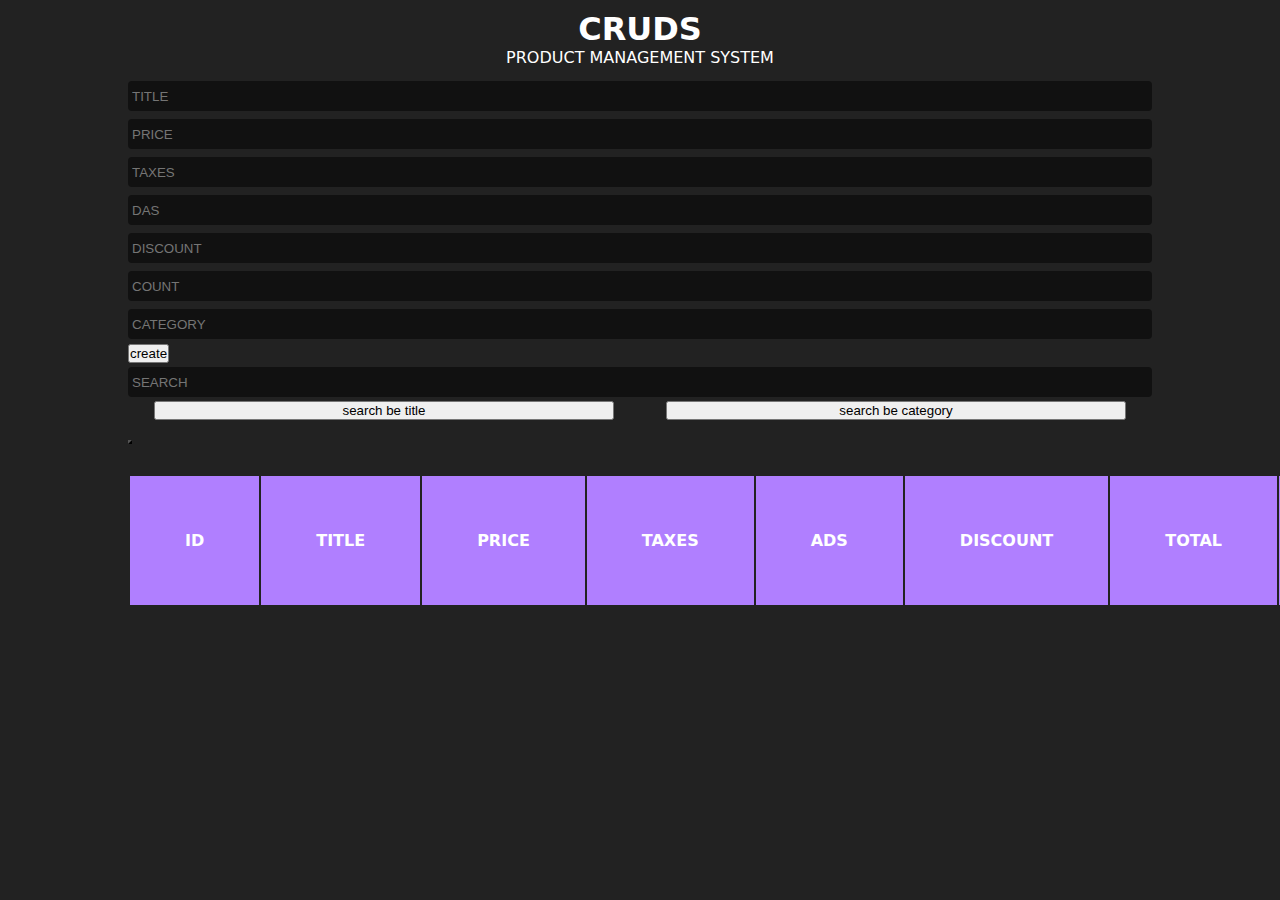
<file: index.html>
<!DOCTYPE html>
<html lang="en">
  <head>
    <meta charset="UTF-8" />
    <meta http-equiv="X-UA-Compatible" content="IE=edge" />
    <meta name="viewport" content="width=device-width, initial-scale=1.0" />
    <link rel="stylesheet" href="css/main.css" />
    <title>Document</title>
  </head>
  <body>
    <div class="cruds">
      <!-- the start head -->
      <div class="head">
        <h1>cruds</h1>
        <p>product management system</p>
      </div>
      <!-- the end head -->
      <!-- the start inputs -->
      <div class="inputs">
        <input type="text" placeholder="title" id="title">
        <div class="price">
          <input onkeyup="getTotal()" type="number" placeholder="price" id="price">
          <input onkeyup="getTotal()" type="number" placeholder="taxes" id="taxes">
          <input onkeyup="getTotal()" type="number" placeholder="das" id="das">
          <input onkeyup="getTotal()" type="number" placeholder="discount" id="discount">
          <small  id="total"></small>
        </div>
        <input type="number" placeholder="count" id="count">
        <input type="text" placeholder="category" id="category">
        <button id="submit">create</button>
      </div>
      <!-- the end inputs -->
         <!-- the start outputs -->
      <div class="outputs">
      <div class="searchBlock">
        <input type="text" onkeyup="serchArray(this.value)" placeholder="search" id="search">
        <div class="btnSearch">
         <button onclick="getsearchMode(this.id)" id="searchTitle">search be title</button> 
          <button onclick="getsearchMode(this.id)" id="searchcategory">search be category </button>  
        </div>
      </div>
       <button id="deleteAll"></button>
      <table>
        <tr>
          <th>id</th>
          <th>title</th>
          <th>price</th>
          <th>taxes</th>
          <th>ads</th>
          <th>discount</th>
          <th>total</th>
          <th>category</th>
          <th>update</th>
          <th>delete</th>
        </tr>
        <tbody id="tbody">
          <tr>
            <td>1</td>
            <td>samsung</td>
            <td>2000</td>
            <td>100</td>
            <td>100</td>
            <td>100</td>
            <td>2100</td>
            <td>phone</td>
            <td><button id="update">update</button></td>
            <td><button id="delete">delete</button></td>
          </tr>
          <tr>
            <td>1</td>
            <td>samsung</td>
            <td>2000</td>
            <td>100</td>
            <td>100</td>
            <td>100</td>
            <td>2100</td>
            <td>phone</td>
            <td><button id="update">update</button></td>
            <td><button id="delete">delete</button></td>
          </tr>
          <tr>
            <td>1</td>
            <td>samsung</td>
            <td>2000</td>
            <td>100</td>
            <td>100</td>
            <td>100</td>
            <td>2100</td>
            <td>phone</td>
            <td><button id="update">update</button></td>
            <td><button id="delete">delete</button></td>
          </tr>
          <tr>
            <td>1</td>
            <td>samsung</td>
            <td>2000</td>
            <td>100</td>
            <td>100</td>
            <td>100</td>
            <td>2100</td>
            <td>phone</td>
            <td><button id="update">update</button></td>
            <td><button id="delete">delete</button></td>
          </tr>
        </tbody>
      </table>
    </div>
    </div>
       <!-- the end outputs -->
    <script src="js/main.js"></script>
  </body>
</html>
</file>
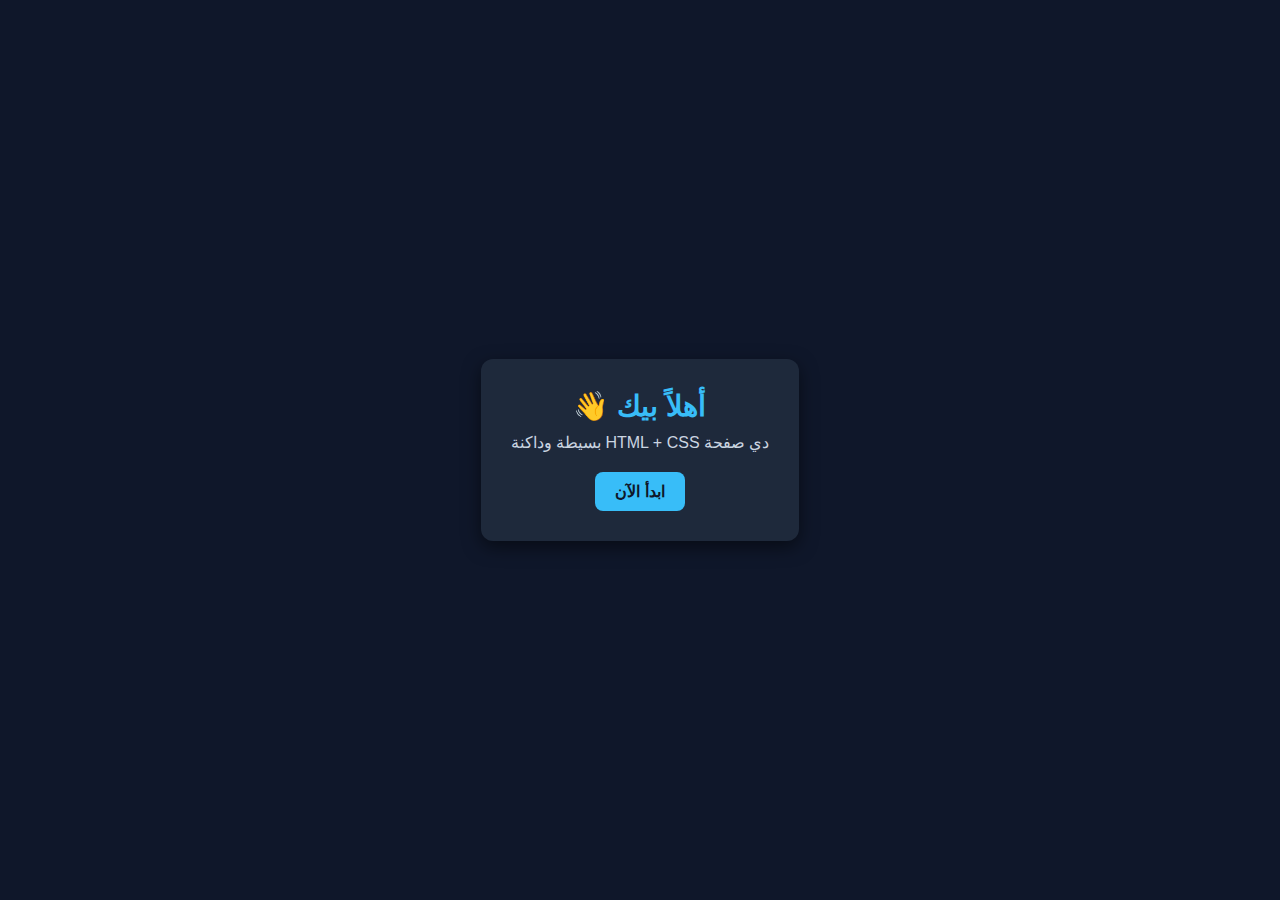
<file: index3.html>
<!DOCTYPE html>
<html lang="ar" dir="rtl">
  <head>
    <meta charset="utf-8" />
    <meta name="viewport" content="width=device-width, initial-scale=1" />
    <title>صفحة بسيطة</title>
    <style>
      body {
        margin: 0;
        font-family: "Segoe UI", Tahoma, sans-serif;
        background: #0f172a;
        color: #f1f5f9;
        display: flex;
        justify-content: center;
        align-items: center;
        height: 100vh;
        text-align: center;
      }
      .box {
        background: #1e293b;
        padding: 30px;
        border-radius: 12px;
        box-shadow: 0 6px 18px rgba(0, 0, 0, 0.5);
        max-width: 400px;
      }
      h1 {
        margin: 0 0 10px;
        font-size: 1.8rem;
        color: #38bdf8;
      }
      p {
        margin: 0 0 20px;
        color: #cbd5e1;
      }
      a {
        display: inline-block;
        padding: 10px 20px;
        background: #38bdf8;
        color: #0f172a;
        text-decoration: none;
        border-radius: 8px;
        font-weight: bold;
        transition: 0.2s;
      }
      a:hover {
        background: #0ea5e9;
      }
    </style>
  </head>
  <body>
    <div class="box">
      <h1>أهلاً بيك 👋</h1>
      <p>دي صفحة HTML + CSS بسيطة وداكنة</p>
      <a href="#">ابدأ الآن</a>
    </div>
  </body>
</html>
</file>
<file: css/main.css>
* {
  box-sizing: border-box;
  margin: 0;
  padding: 0;
}
body {
  font-family: system-ui;
  background-color: #222;
  color: #fff;
}
/* the start head*/
.cruds {
  width: 80%;
  margin: auto;
}
.head {
  text-align: center;
  text-transform: uppercase;
  margin: 10px 0;
}

/*the end head*/
/*the start inputs*/
.inputs input,
.searchBlock input {
  width: 100%;
  height: 30px;
  outline: none;
  border: none;
  background: #111;
  margin: 4px 0;
  padding: 4px;
  border-radius: 4px;
  color: #fff;
  text-transform: uppercase;
}

/*the end inputs*/
/*the start btnSearch*/
.btnSearch {
  display: flex;
  justify-content: space-around;
}
.btnSearch button {
  width: 45%;
}
#deleteAll {
  margin: 20px 0;
}
table {
  width: 100%;
  text-align: center;
  margin: 10px 0;
}
table th {
  text-transform: uppercase;
}
th,
td {
  padding: 55px;
  background-color: rgb(176, 127, 255);
}

/* the end btnSearch*/
</file>
